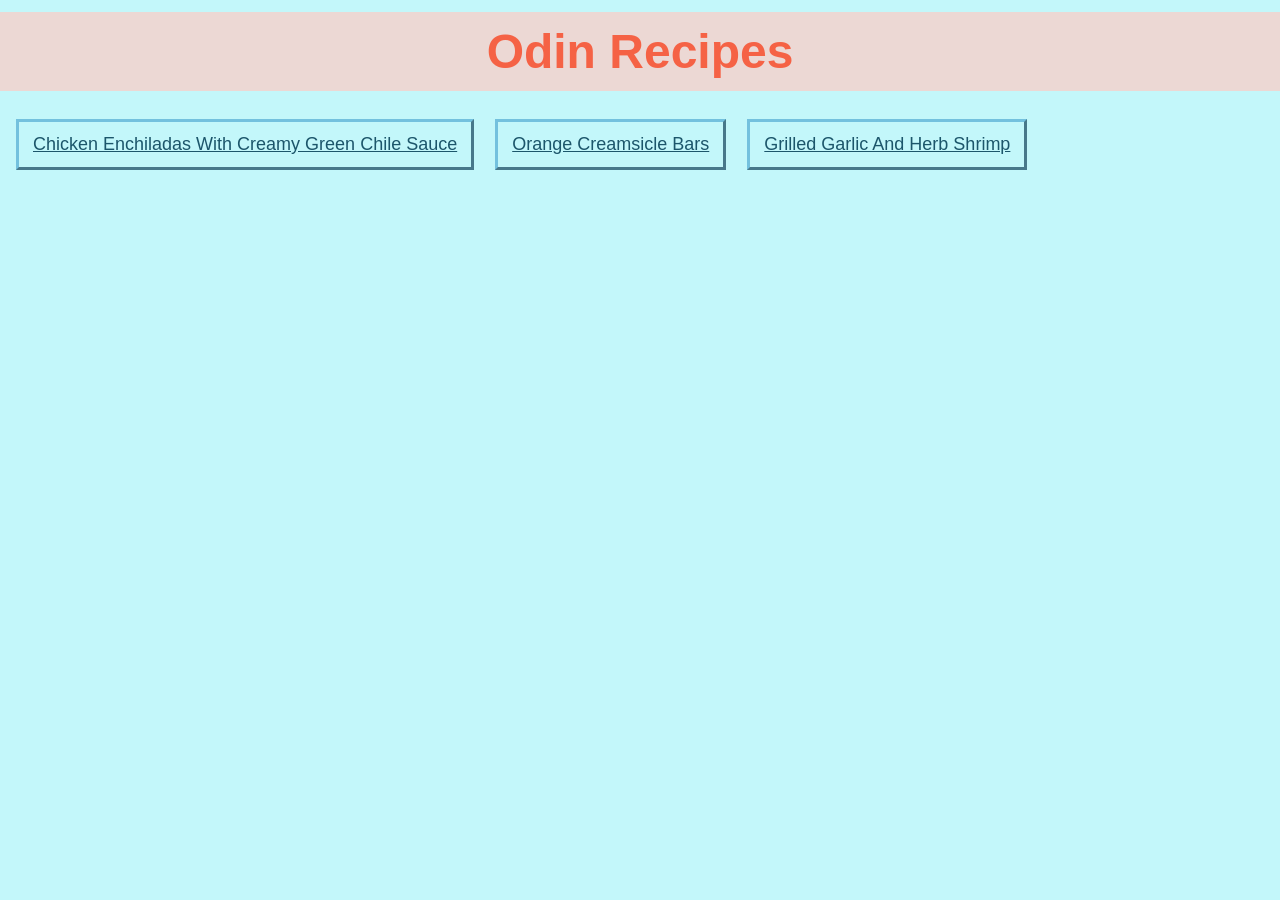
<file: index.html>
<!DOCTYPE html>
<html lang="en">

<head>
    <meta charset="UTF-8">
    <meta name="viewport" content="width=device-width, initial-scale=1.0">
    <title>Odin Recipes</title>

    <link rel="stylesheet" href="./styles.css">
</head>

<body>
    <h1>Odin Recipes</h1>

    <ul class="recipe-list">
        <li><a href="./recipes/chicken-enchiladas.html">Chicken Enchiladas With Creamy Green Chile Sauce</a></li>
        <li><a href="./recipes/orange-creamsicle-bars.html">Orange Creamsicle Bars</a></li>
        <li><a href="./recipes/grilled-garlic-and-herb-shrimp.html">Grilled Garlic And Herb Shrimp</a></li>
    </ul>
</body>

</html>
</file>
<file: styles.css>
* {
    background-color: #C3F7FA;

    padding: 0px;
    border: 0px;
    margin: 0px;
    box-sizing: border-box;
}

/* BASE STYLES */
h1 {
    background-color: #ecd8d4;
    color: #F56245;

    font-family: "Brush Script MT", sans-serif;
    font-size: 48px;
    text-align: center;

    padding: 12px;
    margin: 12px -10px;
}

h4, h3, em, a {
    color: #1C566B;

    font-family: Cambria, Georgia, sans-serif;
    font-size: 18px;
    text-align: center;

    padding: 12px;
    margin: 5px -10px;
}

h4, h3, em {
    background-color: #73C1DE;
}

p, ul, ol {
    color: #0a313f;

    font-family: Cambria, Georgia, sans-serif;
    font-size: 18px;

    padding: 8px;
}

img {
    width: 750px;
    margin: auto;
}

/* SPECIFIC CUSTOM STYLES */
.recipe-list li, .home-button {
    color: #1C566B;

    font-family: Cambria, Georgia, sans-serif;
    font-size: 18px;
    text-align: center;

    border: 3px outset #73C1DE;
    padding: 12px;
    margin: 8px;
    display: inline-block;
}

.ingredient-list li {
    list-style-type: circle;

    padding: 6px;
    margin: 2px auto 2px 5%;
}

.step-list li {
    list-style-type: decimal;

    padding: 6px;
    margin: 2px auto 2px 5%;
}

h4.end-msg, h4.end-msg em {
    background-color: #ecd8d4;
    color: #F56245;

    font-family: "Brush Script MT", sans-serif;
    font-size: 36px;
    text-align: center;
}
</file>
